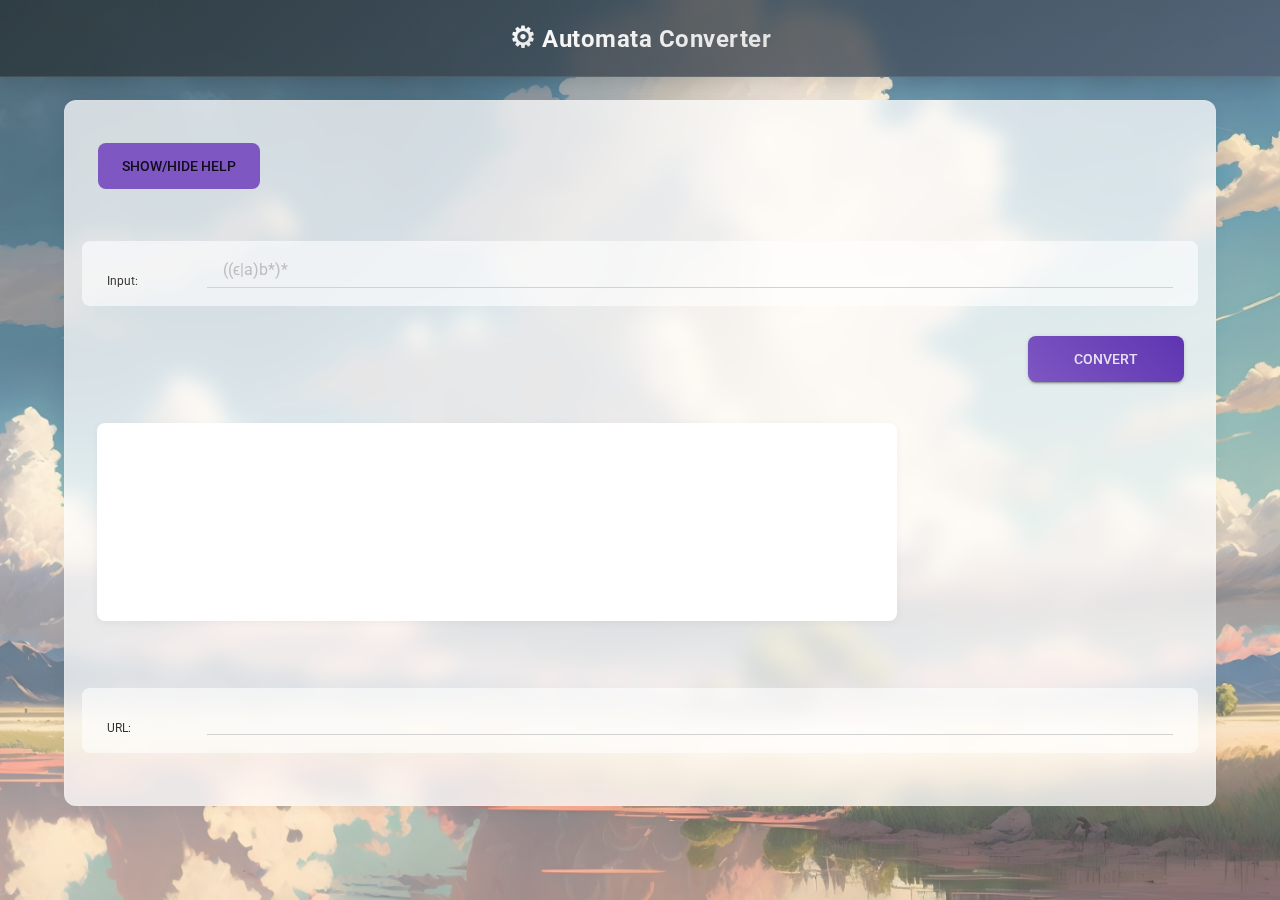
<file: index.html>
<!DOCTYPE html>
<html>
  <head>
    <title>Regex => NFA</title>
    <meta charset="UTF-8">
    <meta http-equiv="X-UA-Compatible" content="IE=edge" />
    <meta name="viewport" content="width=device-width,initial-scale=1,user-scalable=no" />
    <meta name="google-site-verification" content="tXyJhIUjwgDkdY4scPFF1nBiVW9co3-HjowXazdoL7I" />
    <link rel="stylesheet" href="./lib/css/bootstrap.min.css">
    <link rel="stylesheet" href="./lib/css/ripples.min.css">
    <link rel="stylesheet" href="./lib/css/bootstrap-material-design.min.css">
    <link rel="stylesheet" href="./css/toolbox.css">
    <link rel="stylesheet" href="./css/common.css">
    <link href="https://fonts.googleapis.com/css2?family=Roboto:wght@300;400;500;700&display=swap" rel="stylesheet">
    <link rel="stylesheet" href="https://cdnjs.cloudflare.com/ajax/libs/animate.css/4.1.1/animate.min.css">
  </head>
  <body>
    <nav class="navbar navbar-fixed-top custom-navbar">
      <div class="container navbar-container">
        <div class="navbar-header">
          <a class="navbar-brand" href="#">
            <div class="brand-content">
              <span class="brand-icon">⚙</span>
              <span class="brand-text">Automata Converter</span>
            </div>
          </a>
        </div>
      </div>
    </nav>
  <script>
    window.addEventListener('scroll', function() {
      const navbar = document.querySelector('.custom-navbar');
      if (window.scrollY > 50) {
        navbar.classList.add('scrolled');
      } else {
        navbar.classList.remove('scrolled');
      }
    });
  </script>
    <div class="container-fluid container-body">
<!-- Body Begin -->
<link rel="stylesheet" href="./css/automata.css">

<div class="row">
  <div class="col-md-12">
    <!-- 添加一个触发按钮 -->
    <button class="btn btn-toggle-help" data-toggle="collapse" data-target="#info-section" aria-expanded="true">
      Show/Hide Help
    </button>
  </div>
  
  <!-- 添加 collapse 类和 id -->
  <div class="collapse " id="info-section">
    <span class="col-md-4">
      <div class="well">
        <h4>Introduction</h4>
        <hr>
        <p>
          Regex=>NFA.
        </p>
      </div>
    </span>
    <span class="col-md-3">
      <div class="well">
        <h4>Supported grammars</h4>
        <ul>
          <li>r = (s)</li>
          <li>r = st</li>
          <li>r = s|t</li>
          <li>r = s*</li>
          <li>r = s+</li>
          <li>r = s?</li>
          <li>r = ϵ <br>(Copy this character to input if needed)</li>
        </ul>
      </div>
    </span>
    <span class="col-md-3">
      <div class="well">
        <h4>Examples</h4>
        <ul>
          <li>(a|b)*</li>
          <li>(a*|b*)*</li>
          <li>((ϵ|a)b*)*</li>
          <li>(a|b)*abb(a|b)*</li>
        </ul>
      </div>
    </span>
  </div>
</div>

<div class="row">
  <div class="form-group">
    <label for="input_regex" class="col-md-1 control-label">Input: </label>
    <div class="col-md-11">
      <input type="text" class="form-control" id="input_regex" placeholder="((ϵ|a)b*)*">
    </div>
  </div>
</div>
<div class="row">
  <div class="col-md-offset-10 col-md-2">
    <button id="button_convert" class="btn btn-raised btn-block btn-primary">Convert</button>
  </div>
</div>
<div id="alert_error" class="alert alert-dismissible alert-danger" hidden>
  <button type="button" class="close" data-dismiss="alert">×</button>
  <strong>Invalid Grammar</strong>
  <p id="p_error"></p>
</div>
<div id="dfa_link" ></div>
<div class="row">
  <div class="col-xs-12">
    <svg id="svg" width="800">
      <g></g>
    </svg>
   
  </div>
</div>

<div class="row">
  <div class="form-group">
    <label for="input_url" class="col-md-1 control-label">URL: </label>
    <div class="col-md-11">
      <input type="text" class="form-control" id="input_url" readonly>
    </div>
  </div>
</div>
<script src="./js/particles.js"></script>
<script src="./lib/js/d3.v3.min.js"></script>
<script src="./lib/js/dagre-d3.min.js"></script>
<script src="./js/lexical.js"></script>
<script src="./js/automata.js"></script>

<!-- Body End -->
    </div>
    
    <script src="./lib/js/jquery.min.js"></script>
    <script src="./lib/js/bootstrap.min.js"></script>
    <script src="./lib/js/ripples.min.js"></script>
    <script src="./lib/js/material.min.js"></script>
    <script src="./js/regex2nfa.js"></script>
    <script>
    $(function() {
        $.material.init();
    });
    
    </script>
    
   

  </body>
</html>
</file>
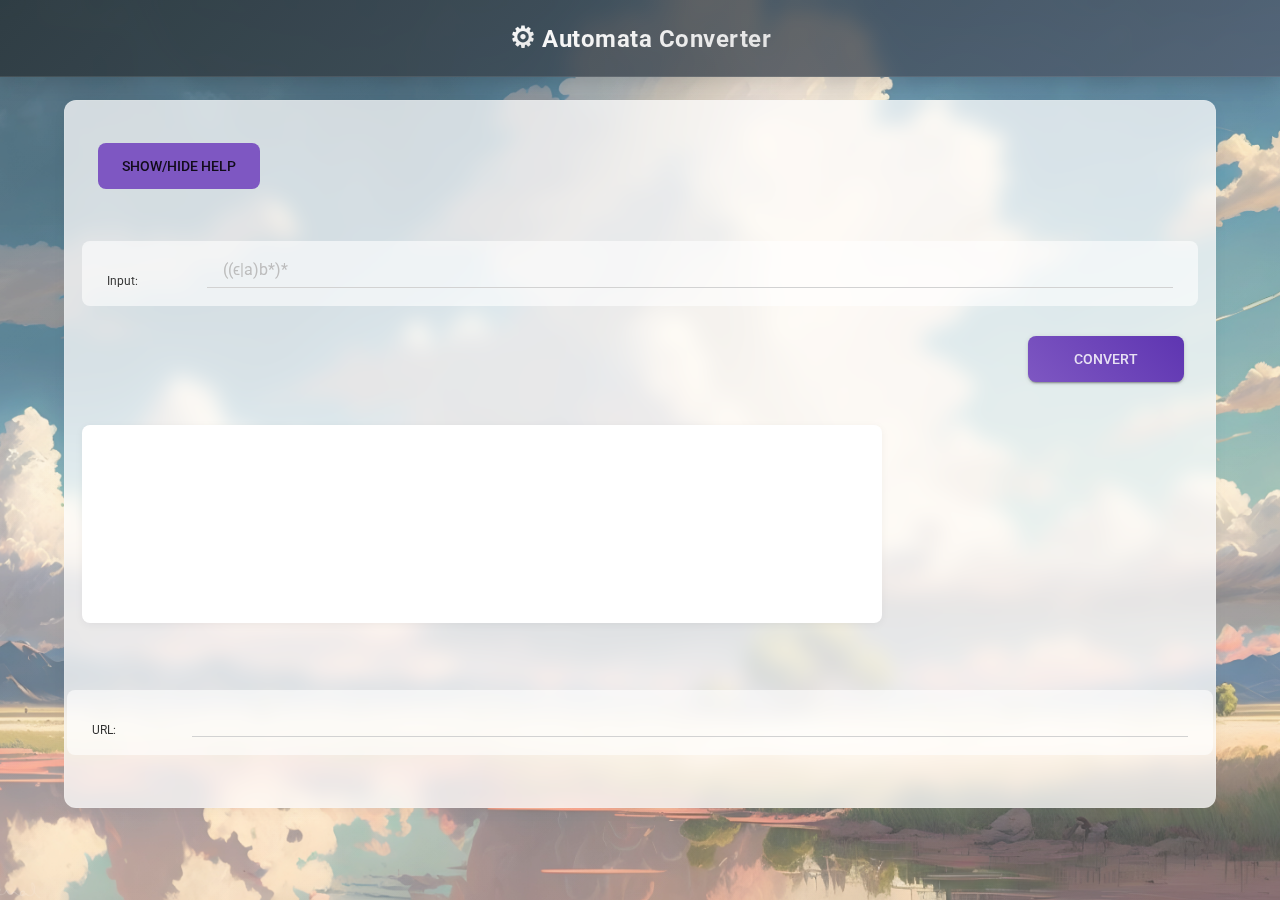
<file: min_dfa.html>
<!DOCTYPE html>
<html>
  <head>
    <title>Regex => NFA => DFA => Min-DFA</title>
    <meta charset="UTF-8">
    <meta http-equiv="X-UA-Compatible" content="IE=edge" />
    <meta name="viewport" content="width=device-width,initial-scale=1,user-scalable=no" />
    <meta name="google-site-verification" content="tXyJhIUjwgDkdY4scPFF1nBiVW9co3-HjowXazdoL7I" />
    <link rel="stylesheet" href="./lib/css/bootstrap.min.css">
    <link rel="stylesheet" href="./lib/css/ripples.min.css">
    <link rel="stylesheet" href="./lib/css/bootstrap-material-design.min.css">
    <link rel="stylesheet" href="./css/toolbox.css">
    <link href="https://fonts.googleapis.com/css2?family=Roboto:wght@300;400;500;700&display=swap" rel="stylesheet">
    <link rel="stylesheet" href="./css/common.css">
    <link rel="stylesheet" href="https://cdnjs.cloudflare.com/ajax/libs/animate.css/4.1.1/animate.min.css">
  </head>
  <body>
    <nav class="navbar navbar-fixed-top custom-navbar">
      <div class="container navbar-container">
        <div class="navbar-header">
          <a class="navbar-brand" href="#">
            <div class="brand-content">
              <span class="brand-icon">⚙</span>
              <span class="brand-text">Automata Converter</span>
            </div>
          </a>
        </div>
      </div>
    </nav>
  <script>
    window.addEventListener('scroll', function() {
      const navbar = document.querySelector('.custom-navbar');
      if (window.scrollY > 50) {
        navbar.classList.add('scrolled');
      } else {
        navbar.classList.remove('scrolled');
      }
    });
  </script>
    <div class="container-fluid container-body">
<!-- Body Begin -->
<link rel="stylesheet" href="./css/automata.css">

<div class="row">
  <div class="col-md-12">
    <!-- 添加一个触发按钮 -->
    <button class="btn btn-toggle-help" data-toggle="collapse" data-target="#info-section" aria-expanded="true">
      Show/Hide Help
    </button>
  </div>
  
  <!-- 添加 collapse 类和 id -->
  <div class="collapse " id="info-section">
    <span class="col-md-4">
      <div class="well">
        <h4>Introduction</h4>
        <hr>
        <p>
          Regex=>NFA=>DFA=>Min_DFA.
        </p>
      </div>
    </span>
    <span class="col-md-3">
      <div class="well">
        <h4>Supported grammars</h4>
        <ul>
          <li>r = (s)</li>
          <li>r = st</li>
          <li>r = s|t</li>
          <li>r = s*</li>
          <li>r = s+</li>
          <li>r = s?</li>
          <li>r = ϵ <br>(Copy this character to input if needed)</li>
        </ul>
      </div>
    </span>
    <span class="col-md-3">
      <div class="well">
        <h4>Examples</h4>
        <ul>
          <li>(a|b)*</li>
          <li>(a*|b*)*</li>
          <li>((ϵ|a)b*)*</li>
          <li>(a|b)*abb(a|b)*</li>
        </ul>
      </div>
    </span>
  </div>
</div>

<div class="row">
  <div class="form-group">
    <label for="input_regex" class="col-md-1 control-label">Input: </label>
    <div class="col-md-11">
      <input type="text" class="form-control" id="input_regex" placeholder="((ϵ|a)b*)*">
    </div>
  </div>
</div>
<div class="row">
  <div class="col-md-offset-10 col-md-2">
    <button id="button_convert" class="btn btn-raised btn-block btn-primary">Convert</button>
  </div>
</div>
<div id="alert_error" class="alert alert-dismissible alert-danger" hidden>
  <button type="button" class="close" data-dismiss="alert">×</button>
  <strong>Invalid Grammar</strong>
  <p id="p_error"></p>
</div>
<div class="row">
  <div class="col-md-2">
    <div id="dfa_link"></div>
  </div>
<div class="row">
  <div id="dfa_table" class="col-xs-12">
  </div>
</div>
<div class="row">
  <div class="col-xs-12">
    <svg id="svg" width="800">
      <g></g>
    </svg>
  </div>
</div>

<div class="row">
  <div class="form-group">
    <label for="input_url" class="col-md-1 control-label">URL: </label>
    <div class="col-md-11">
      <input type="text" class="form-control" id="input_url" readonly>
    </div>
  </div>
</div>
<script src="./js/particles.js"></script>
<script src="./lib/js/d3.v3.min.js"></script>
<script src="./lib/js/dagre-d3.min.js"></script>
<script src="./js/lexical.js"></script>
<script src="./js/automata.js"></script>


<!-- Body End -->
    </div>

    <script src="./lib/js/jquery.min.js"></script>
    <script src="./lib/js/bootstrap.min.js"></script>
    <script src="./lib/js/ripples.min.js"></script>
    <script src="./lib/js/material.min.js"></script>
    <script src="./js/min_dfa.js"></script>
    <script>
    $(function() {
        $.material.init();
    });
    </script>

    

  </body>
</html>
</file>
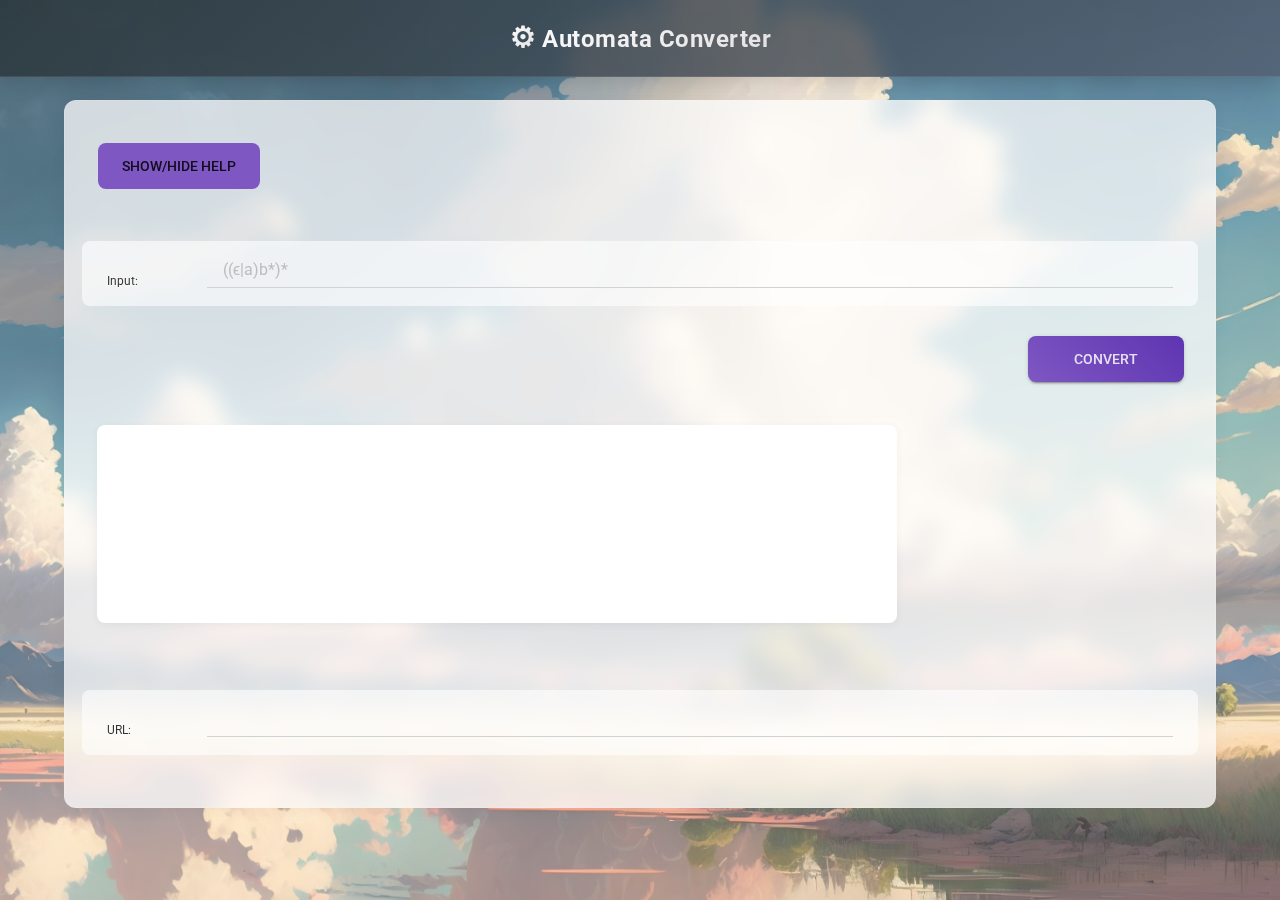
<file: nfa2dfa.html>
<!DOCTYPE html>
<html>
  <head>
    <title>Regex => NFA => DFA</title>
    <meta charset="UTF-8">
    <meta http-equiv="X-UA-Compatible" content="IE=edge" />
    <meta name="viewport" content="width=device-width,initial-scale=1,user-scalable=no" />
    <meta name="google-site-verification" content="tXyJhIUjwgDkdY4scPFF1nBiVW9co3-HjowXazdoL7I" />
    <link rel="stylesheet" href="./lib/css/bootstrap.min.css">
    <link rel="stylesheet" href="./lib/css/ripples.min.css">
    <link rel="stylesheet" href="./lib/css/bootstrap-material-design.min.css">
    <link rel="stylesheet" href="./css/toolbox.css">
    <link rel="stylesheet" href="./css/common.css">
    <link rel="stylesheet" href="https://cdnjs.cloudflare.com/ajax/libs/animate.css/4.1.1/animate.min.css">
    <link href="https://fonts.googleapis.com/css2?family=Roboto:wght@300;400;500;700&display=swap" rel="stylesheet">

  </head>
  <body>
   <nav class="navbar navbar-fixed-top custom-navbar">
      <div class="container navbar-container">
        <div class="navbar-header">
          <a class="navbar-brand" href="#">
            <div class="brand-content">
              <span class="brand-icon">⚙</span>
              <span class="brand-text">Automata Converter</span>
            </div>
          </a>
        </div>
      </div>
    </nav>
  <script>
    window.addEventListener('scroll', function() {
      const navbar = document.querySelector('.custom-navbar');
      if (window.scrollY > 50) {
        navbar.classList.add('scrolled');
      } else {
        navbar.classList.remove('scrolled');
      }
    });
  </script>
    <div class="container-fluid container-body">
<!-- Body Begin -->
<link rel="stylesheet" href="./css/automata.css">

<div class="row">
  <div class="col-md-12">
    <!-- 添加一个触发按钮 -->
    <button class="btn btn-toggle-help" data-toggle="collapse" data-target="#info-section" aria-expanded="true">
      Show/Hide Help
    </button>
  </div>
  
  <!-- 添加 collapse 类和 id -->
  <div class="collapse " id="info-section">
    <span class="col-md-4">
      <div class="well">
        <h4>Introduction</h4>
        <hr>
        <p>
        Regex=>NFA=>DFA.
        </p>
      </div>
    </span>
    <span class="col-md-3">
      <div class="well">
        <h4>Supported grammars</h4>
        <ul>
          <li>r = (s)</li>
          <li>r = st</li>
          <li>r = s|t</li>
          <li>r = s*</li>
          <li>r = s+</li>
          <li>r = s?</li>
          <li>r = ϵ <br>(Copy this character to input if needed)</li>
        </ul>
      </div>
    </span>
    <span class="col-md-3">
      <div class="well">
        <h4>Examples</h4>
        <ul>
          <li>(a|b)*</li>
          <li>(a*|b*)*</li>
          <li>((ϵ|a)b*)*</li>
          <li>(a|b)*abb(a|b)*</li>
        </ul>
      </div>
    </span>
  </div>
</div>

<div class="row">
  <div class="form-group">
    <label for="input_regex" class="col-md-1 control-label">Input: </label>
    <div class="col-md-11">
      <input type="text" class="form-control" id="input_regex" placeholder="((ϵ|a)b*)*">
    </div>
  </div>
</div>
<div class="row">
  <div class="col-md-offset-10 col-md-2">
    <button id="button_convert" class="btn btn-raised btn-block btn-primary">Convert</button>
  </div>
</div>
<div id="alert_error" class="alert alert-dismissible alert-danger" hidden>
  <button type="button" class="close" data-dismiss="alert">×</button>
  <strong>Invalid Grammar</strong>
  <p id="p_error"></p>
</div>
<div class="row">
  <div class="col-md-2">
    <div id="nfa_link"></div>
  </div>
  <div class="col-md-2">
    <div id="min_dfa_link"></div>
  </div>
</div>
<div class="row">
  <div id="dfa_table" class="col-xs-12">
  </div>
</div>
<div class="row">
  <div class="col-xs-12">
    <svg id="svg" width="800">
      <g></g>
    </svg>
   
  </div>
</div>

<div class="row">
  <div class="form-group">
    <label for="input_url" class="col-md-1 control-label">URL: </label>
    <div class="col-md-11">
      <input type="text" class="form-control" id="input_url" readonly>
    </div>
  </div>
</div>
<script src="./js/particles.js"></script>
<script src="./lib/js/d3.v3.min.js"></script>
<script src="./lib/js/dagre-d3.min.js"></script>
<script src="./js/lexical.js"></script>
<script src="./js/automata.js"></script>


<!-- Body End -->
    </div>

    <script src="./lib/js/jquery.min.js"></script>
    <script src="./lib/js/bootstrap.min.js"></script>
    <script src="./lib/js/ripples.min.js"></script>
    <script src="./lib/js/material.min.js"></script>
    <script src="./js/nfa2dfa.js"></script>
    <script>
    $(function() {
        $.material.init();
    });
    </script>

    

  </body>
</html>
</file>
<file: css/toolbox.css>
body {
    font-family: "Microsoft Yahei", "Helvetica Neue", Helvetica, Arial, sans-serif;
}

.container-body {
    margin-top: 70px;
    margin-left: 10px;
    margin-right: 10px;
}
</file>
<file: css/common.css>
/* 全局样式 */
:root {
  --primary-color: #7E57C2;
  --secondary-color: #5E35B1;
  --accent-color: #FF4081;
  --text-color: #2C3E50;
  --text-light: #7F8C8D;
  --background-color: #f5f5f5;
  --card-background: rgba(255, 255, 255, 0.9);
  --transition: all 0.3s ease;
  font-size: 16px;
}

/* 修改背景样式 */
body {
  background-image: url('../images/BG.png');
  background-size: cover;
  background-position: center;
  background-attachment: fixed;
  background-repeat: no-repeat;
  image-rendering: -webkit-optimize-contrast;
  image-rendering: crisp-edges;
  -webkit-font-smoothing: antialiased;
  -moz-osx-font-smoothing: grayscale;
  position: relative;
  min-height: 100vh;
  display: flex;
  flex-direction: column;
  align-items: center;
  font-family: 'Roboto', sans-serif;
  line-height: 1.6;
  color: var(--text-color);
  animation: fadeIn 0.5s ease-in;
}

@keyframes fadeIn {
  from {
    opacity: 0;
    transform: translateY(20px);
  }
  to {
    opacity: 1;
    transform: translateY(0);
  }
}

/* 为高分辨率屏幕提供2x图片 */
@media (-webkit-min-device-pixel-ratio: 2), (min-resolution: 192dpi) {
  body {
    background-image: url('../images/BG@2x.jpg');
  }
}

/* 添加遮罩层使背景不那么显眼 */
body::before {
  content: '';
  position: fixed;
  top: 0;
  left: 0;
  width: 100%;
  height: 100%;
  background: linear-gradient(
    135deg,
    rgba(255, 255, 255, 0.3) 0%,
    rgba(255, 255, 255, 0.2) 100%
  );
  backdrop-filter: blur(0px);
  z-index: -1;
  pointer-events: none;
}


/* 导航栏现代化样式 */
.custom-navbar {
  background: linear-gradient(135deg, rgba(45, 52, 54, 0.95), rgba(87, 96, 111, 0.95));
  backdrop-filter: blur(10px);
  -webkit-backdrop-filter: blur(10px);
  box-shadow: 0 4px 20px rgba(0, 0, 0, 0.15);
  padding: 1rem 0;
  transition: all 0.4s cubic-bezier(0.4, 0, 0.2, 1);
  border-bottom: 1px solid rgba(255, 255, 255, 0.1);
  position: fixed;
  width: 100%;
  top: 0;
  z-index: 1000;
}

.navbar-header {
  display: flex;
  align-items: center;
  justify-content: space-between;
  padding: 0 2rem;
  max-width: 1400px;
  margin: 0 auto;
  width: 100%;
}

/* 增加品牌链接的可点击区域和内边距 */
.navbar-brand {
  display: flex;
  align-items: center;
  gap: 1rem;
  font-size: 1.5rem;
  font-weight: 600;
  text-decoration: none;
  background: linear-gradient(135deg, #FFFFFF, #E0E0E0);
  -webkit-background-clip: text;
  -webkit-text-fill-color: transparent;
  position: relative;
  transition: transform 0.3s ease, background 0.3s ease;
  padding: 0.5rem 1rem;
  margin: -0.5rem -1rem;  /* 抵消内边距，保持原有布局 */
  border-radius: 8px;     /* 添加圆角 */
}

/* 修改悬停效果的触发范围 */
.navbar-brand:hover {
  transform: translateY(5px);
  background: linear-gradient(135deg, #FF4081, #7E57C2);
  -webkit-background-clip: text;
  -webkit-text-fill-color: transparent;
}

/* 修改齿轮图标样式 */
.brand-icon {
  font-size: 1.8rem;
  display: inline-block;
  background: linear-gradient(135deg, #FFFFFF, #E0E0E0);
  -webkit-background-clip: text;
  -webkit-text-fill-color: transparent;
  /* 移除默认transition，防止与animation冲突 */
  will-change: transform;  /* 优化动画性能 */
  transform-origin: center center;  /* 确保从中心旋转 */
}

/* 优化齿轮旋转动画 */
@keyframes spin {
  from {
    transform: rotate(0deg);
  }
  to {
    transform: rotate(360deg);
  }
}

/* 当导航栏品牌悬停时触发齿轮旋转 */
.navbar-brand:hover .brand-icon {
  animation: spin 2s linear infinite;
  background: linear-gradient(135deg, #FF4081, #7E57C2);
  -webkit-background-clip: text;
  -webkit-text-fill-color: transparent;
}

.brand-text {
  font-weight: 700;
  letter-spacing: 0.5px;
  transition: transform 0.3s ease;
  padding: 0.25rem 0;  /* 增加文字的可点击区域 */
}

.navbar-brand:hover .brand-text {
  transform: translateX(5px);
}

/* 滚动时的样式变化 */
.custom-navbar.scrolled {
  background: linear-gradient(135deg, rgba(45, 52, 54, 0.98), rgba(87, 96, 111, 0.98));
  padding: 0.8rem 0;
  box-shadow: 0 4px 30px rgba(0, 0, 0, 0.2);
}

/* 毛玻璃效果增强 */
@supports (backdrop-filter: blur(10px)) {
  .custom-navbar {
    background: linear-gradient(135deg, rgba(45, 52, 54, 0.85), rgba(87, 96, 111, 0.85));
    backdrop-filter: blur(10px) saturate(180%);
  }
  
  .custom-navbar.scrolled {
    background: linear-gradient(135deg, rgba(45, 52, 54, 0.9), rgba(87, 96, 111, 0.9));
    backdrop-filter: blur(15px) saturate(200%);
  }
}

/* 添加微妙的动画效果 */
@keyframes navbarFadeIn {
  from {
    opacity: 0;
    transform: translateY(-10px);
  }
  to {
    opacity: 1;
    transform: translateY(0);
  }
}

.custom-navbar {
  animation: navbarFadeIn 0.5s ease-out;
}

/* 响应式调整 */
@media (max-width: 768px) {
  .navbar-header {
    padding: 0 1.2rem;
  }
  
  .brand-text {
    font-size: 1.3rem;
  }
  
  .brand-icon {
    font-size: 1.6rem;
  }
}

/* 深色模式支持 */
@media (prefers-color-scheme: dark) {
  .custom-navbar {
    background: linear-gradient(135deg, rgba(30, 30, 30, 0.95), rgba(50, 50, 50, 0.95));
  }
  
  .navbar-brand {
    background: linear-gradient(135deg, #FFFFFF, #E0E0E0);
    -webkit-background-clip: text;
  }
  
  .navbar-brand:hover {
    background: linear-gradient(135deg, #FF4081, #9575CD);
    -webkit-background-clip: text;
  }
  
  .custom-navbar.scrolled {
    background: linear-gradient(135deg, rgba(30, 30, 30, 0.98), rgba(50, 50, 50, 0.98));
  }
}
/* 容器样式 */
.container-body {
  margin-top: 100px;
  padding: 2rem;
  background: rgba(255, 255, 255, 0.75);
  backdrop-filter: blur(10px);
  -webkit-backdrop-filter: blur(10px);
  border-radius: 12px;
  box-shadow: 0 4px 15px rgba(0, 0, 0, 0.03);
  border: 1px solid rgba(255, 255, 255, 0.1);
  margin-bottom: 30px;
  width: 90%;
  max-width: 1200px;
}

/* 输入框样式 */
.form-control {
  background: rgba(255, 255, 255, 0.98);
  border: 1px solid rgba(0, 0, 0, 0.2);
  border-radius: 8px;
  padding: 0.8rem 1rem;
  transition: all 0.3s cubic-bezier(0.4, 0, 0.2, 1);
  border-bottom: 2px solid transparent;
  box-shadow: 0 2px 8px rgba(0, 0, 0, 0.08);
  color: #000000;
}

.form-control::placeholder {
  color: rgba(0, 0, 0, 0.5);
}

.form-control:focus,
.form-control:active {
  background-color: #ffffff !important;
  border-color: var(--primary-color);
  box-shadow: 0 4px 12px rgba(33, 150, 243, 0.2);
  transform: translateY(-1px);
  outline: none;
}

/* 按钮基础样式 */
.btn {
  position: relative;
  overflow: hidden;
  border: none;
  transition: all 0.3s ease;
  outline: none;
}

/* 主按钮样式 */
.btn-primary {
  background: linear-gradient(45deg, var(--primary-color), var(--secondary-color));
  color: white;
  border-radius: 8px;
  padding: 0.8rem 2rem;
  font-weight: 500;
  box-shadow: 0 2px 5px rgba(0, 0, 0, 0.1);
  will-change: transform;
}

/* 悬停效果 */
.btn-primary:hover {
  transform: translateY(-2px);
  box-shadow: 0 4px 10px rgba(0, 0, 0, 0.15);
}

/* 点击效果 */
.btn-primary:active {
  transform: translateY(0);
  box-shadow: 0 2px 5px rgba(0, 0, 0, 0.1);
}

/* 禁用状态 */
.btn-primary:disabled {
  opacity: 0.7;
  cursor: not-allowed;
  transform: none;
}

/* 表格样式 */
.table {
  background: rgba(255, 255, 255, 0.9);
  border-radius: 12px;
  overflow: hidden;
  box-shadow: 0 4px 15px rgba(0, 0, 0, 0.05);
  border-collapse: separate;
  border-spacing: 0;
}

.table th, .table td {
  padding: 1rem;
  border: none;
  border-bottom: 1px solid rgba(0, 0, 0, 0.05);
  transition: background 0.3s ease;
}

.table tr:hover td {
  background: rgba(33, 150, 243, 0.05);
}

.table th {
  background: var(--primary-color);
  color: white;
  font-weight: 500;
  border: none;
}

/* SVG容器样式 */
#svg {
  background: white;
  border-radius: 8px;
  padding: 1.5rem;
  box-shadow: 0 2px 8px rgba(0, 0, 0, 0.05);
  margin: 2rem 0;
}

/* 响应式调整 */
@media (max-width: 768px) {
  .container-body {
    padding: 1rem;
    margin: 1rem;
  }
  
  .btn-primary {
    width: 100%;
  }
}

/* Show/Hide Help 按钮样式 */
.btn-toggle-help {
  margin-bottom: 1.5rem;
  background: var(--primary-color);
  color: white;
  border: none;
  padding: 0.8rem 1.5rem;
  border-radius: 8px;
  transition: all 0.3s ease;
}

.btn-toggle-help:hover {
  background: var(--secondary-color);
  transform: translateY(-2px);
  box-shadow: 0 4px 12px rgba(0, 0, 0, 0.1);
}

/* Well容器透明度调整 */
.well {
  background: rgba(255, 255, 255, 0.5);
  backdrop-filter: blur(5px);
  -webkit-backdrop-filter: blur(5px);
}

.well:hover {
  background: rgba(255, 255, 255, 0.6);
}

/* 添加加载动画样式 */
.loading {
  position: fixed;
  top: 0;
  left: 0;
  width: 100%;
  height: 100%;
  background: rgba(255, 255, 255, 0.8);
  display: flex;
  justify-content: center;
  align-items: center;
  z-index: 9999;
}

.loading-spinner {
  width: 50px;
  height: 50px;
  border: 3px solid var(--primary-color);
  border-radius: 50%;
  border-top-color: transparent;
  animation: spin 1s linear infinite;
}

@keyframes spin {
  to { transform: rotate(360deg); }
}

@media (max-width: 768px) {
  :root {
    font-size: 14px;
  }
}

@media (max-width: 480px) {
  :root {
    font-size: 12px;
  }

}

html {
  scroll-behavior: smooth;
}

/* 标签样式 */
.control-label {
  color: rgba(0, 0, 0, 0.8) !important;  /* 加深文字颜色 */
  font-weight: 500;                       /* 加粗字体 */
  text-shadow: 0 1px 2px rgba(255, 255, 255, 0.8);  /* 添加文字阴影 */
}

.form-group {
  display: flex;
  align-items: center;
  margin-bottom: 20px;
  background: rgba(255, 255, 255, 0.6);  /* 添加半透明背景 */
  padding: 10px;
  border-radius: 8px;
}

.col-md-1.control-label {
  color: rgba(0, 0, 0, 0.8) !important;
  white-space: nowrap;
  margin-right: 15px;
  min-width: 100px;  /* 确保标签有足够宽度 */
}

.form-control:focus {
  border-bottom-color: var(--primary-color);
  box-shadow: 0 4px 12px rgba(33, 150, 243, 0.15);
  transform: translateY(-2px);
}
</file>
<file: css/automata.css>
.edgePath path {
    stroke: #000; /* Arrow color */
    fill: #000; /* Arrow Tip color */
    stroke-width: 1.5px;
}

foreignobject {
    color: #000;
}

.node rect,
.node circle,
.node ellipse,
.node polygon {
  stroke: #000;
  fill: #FFF;
  fill-opacity: 0;
}
</file>
<file: lib/css/ripples.min.css>
.withripple{position:relative}.ripple-container{position:absolute;top:0;left:0;z-index:1;width:100%;height:100%;overflow:hidden;border-radius:inherit;pointer-events:none}.ripple{position:absolute;width:20px;height:20px;margin-left:-10px;margin-top:-10px;border-radius:100%;background-color:#000;background-color:rgba(0,0,0,.05);-webkit-transform:scale(1);-ms-transform:scale(1);-o-transform:scale(1);transform:scale(1);-webkit-transform-origin:50%;-ms-transform-origin:50%;-o-transform-origin:50%;transform-origin:50%;opacity:0;pointer-events:none}.ripple.ripple-on{-webkit-transition:opacity .15s ease-in 0s,-webkit-transform .5s cubic-bezier(.4,0,.2,1) .1s;-o-transition:opacity .15s ease-in 0s,-o-transform .5s cubic-bezier(.4,0,.2,1) .1s;transition:opacity .15s ease-in 0s,transform .5s cubic-bezier(.4,0,.2,1) .1s;opacity:.1}.ripple.ripple-out{-webkit-transition:opacity .1s linear 0s!important;-o-transition:opacity .1s linear 0s!important;transition:opacity .1s linear 0s!important;opacity:0}
/*# sourceMappingURL=ripples.min.css.map */
</file>
